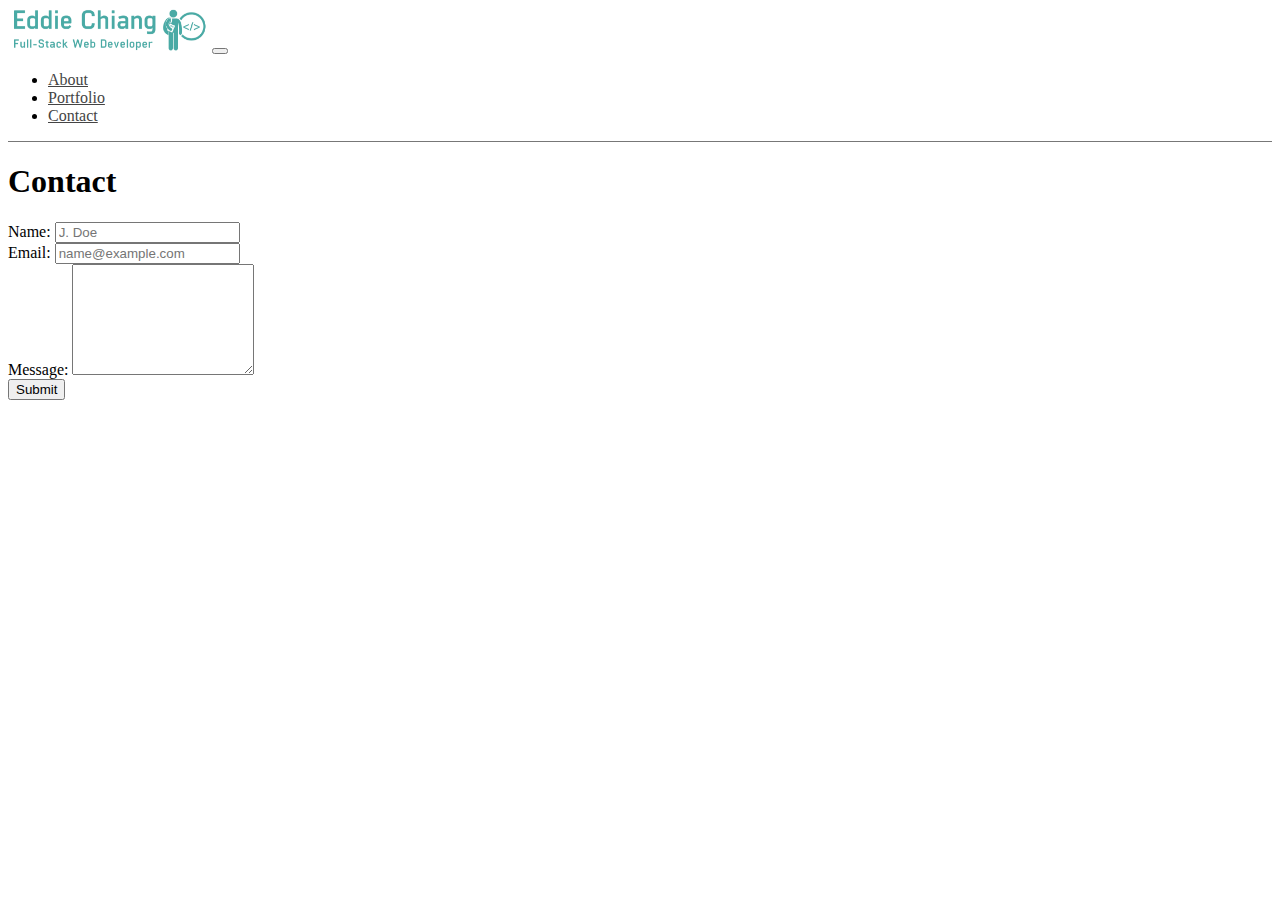
<file: contact.html>
<!DOCTYPE html>
<html lang="en-us">

<head>
  <meta charset="UTF-8">
  <title>Eddie Chiang</title>
  <link rel="shortcut icon" type="image/jpg" href="assets/images/Eddie.jpg" />
  <link rel="stylesheet" href="https://stackpath.bootstrapcdn.com/bootstrap/4.2.1/css/bootstrap.min.css" integrity="sha384-GJzZqFGwb1QTTN6wy59ffF1BuGJpLSa9DkKMp0DgiMDm4iYMj70gZWKYbI706tWS"
    crossorigin="anonymous">
  <link rel="stylesheet" href="https://use.fontawesome.com/releases/v5.7.1/css/all.css" integrity="sha384-fnmOCqbTlWIlj8LyTjo7mOUStjsKC4pOpQbqyi7RrhN7udi9RwhKkMHpvLbHG9Sr" crossorigin="anonymous">
  <link rel="stylesheet" type="text/css" href="assets/css/style.css" />
</head>

<body>

  <nav class="navbar navbar-expand-lg navbar-light" style="background-color: white; border-bottom: 1px solid #777777">
    <div class="container">
      <!-- <a class="navbar-brand" href="#">Eddie Chiang</a> -->
      <img src="assets/images/eddieteallogo.png" width="200px" />
      <button class="navbar-toggler" type="button" data-toggle="collapse" data-target="#navbarSupportedContent"
        aria-controls="navbarSupportedContent" aria-expanded="false" aria-label="Toggle navigation">
        <span class="navbar-toggler-icon"></span>
      </button>
      <div class="collapse navbar-collapse" id="navbarSupportedContent">
        <ul class="navbar-nav mr-auto">
        </ul>
        <ul class="nav navbar-nav navbar-right">
          <li class="nav-item">
            <a class="nav-link" href="index.html">About</a>
          </li>
          <li class="nav-item">
            <a class="nav-link" href="portfolio.html">Portfolio</a>
          </li>
          <li class="nav-item">
            <a class="nav-link" href="contact.html">Contact</a>
          </li>
        </ul>
      </div>
    </div>
  </nav>



  <div class="container" style="background-color: white; margin-top: 20px">
    <div class="row">
      <div class="col-sm-12">
        <div class="page-header">
          <h1>Contact</h1>
        </div>

        <!--This is where the Bootstrap forms begin-->
        <form>
          <div class="form-group">
            <label for="userName">Name:</label>
            <input type="text" class="form-control" id="idName" placeholder="J. Doe">
          </div>
          <div class="form-group">
            <label for="userEmail">Email:</label>
            <input type="email" class="form-control" id="idEmail" placeholder="name@example.com">
          </div>
          <div class="form-group">
            <label for="exampleFormControlTextarea1">Message:</label>
            <textarea class="form-control" id="exampleFormControlTextarea1" rows="7"></textarea>
          </div>
          <button type="submit" class="btn btn-primary">Submit</button>
        </form>
        <p></p>
      </div>
    </div>
  </div>


  <div class="card-footer text-muted fixed-bottom" style="margin-bottom: 0px">
    <div id="footer">
      <span style="color: #4aaaa5">
        <a class=link href="https://www.linkedin.com/in/eddie-t-chiang"><i class="fab fa-linkedin fa-2x "></i></a>
        <a class=link href="https://github.com/echiang73"><i class="fab fa-github fa-2x"></i></a>
        <a class=link href="https://angel.co/eddie-chiang"><i class="fab fa-angellist fa-2x"></i></a>
      </span>
    </div>
  </div>

  <script src="https://code.jquery.com/jquery-3.3.1.slim.min.js" integrity="sha384-q8i/X+965DzO0rT7abK41JStQIAqVgRVzpbzo5smXKp4YfRvH+8abtTE1Pi6jizo"
    crossorigin="anonymous"></script>
  <script src="https://cdnjs.cloudflare.com/ajax/libs/popper.js/1.14.6/umd/popper.min.js" integrity="sha384-wHAiFfRlMFy6i5SRaxvfOCifBUQy1xHdJ/yoi7FRNXMRBu5WHdZYu1hA6ZOblgut"
    crossorigin="anonymous"></script>
  <script src="https://stackpath.bootstrapcdn.com/bootstrap/4.2.1/js/bootstrap.min.js" integrity="sha384-B0UglyR+jN6CkvvICOB2joaf5I4l3gm9GU6Hc1og6Ls7i6U/mkkaduKaBhlAXv9k"
    crossorigin="anonymous"></script>
  <!-- <script>$(function () {
        $('[data-toggle="tooltip"]').tooltip()
      })</script> -->
</body>

</html>


</html>
</file>
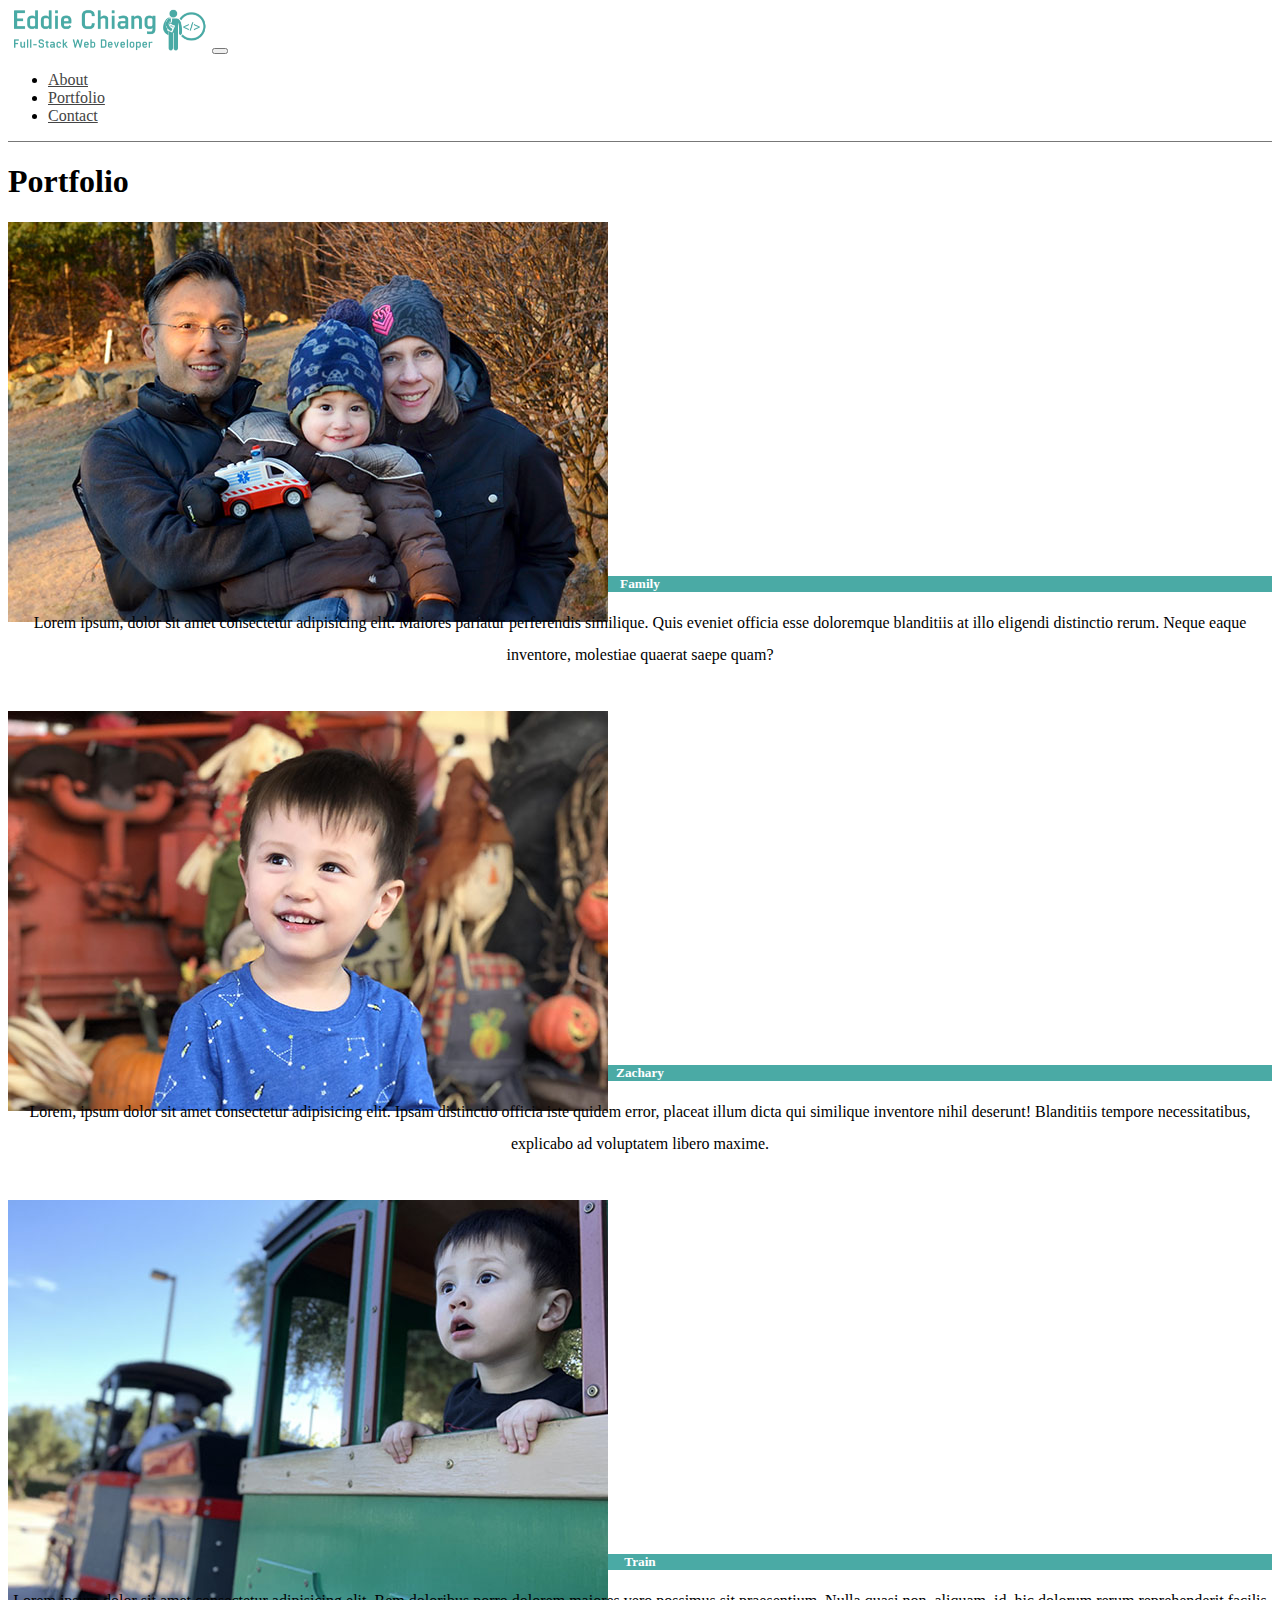
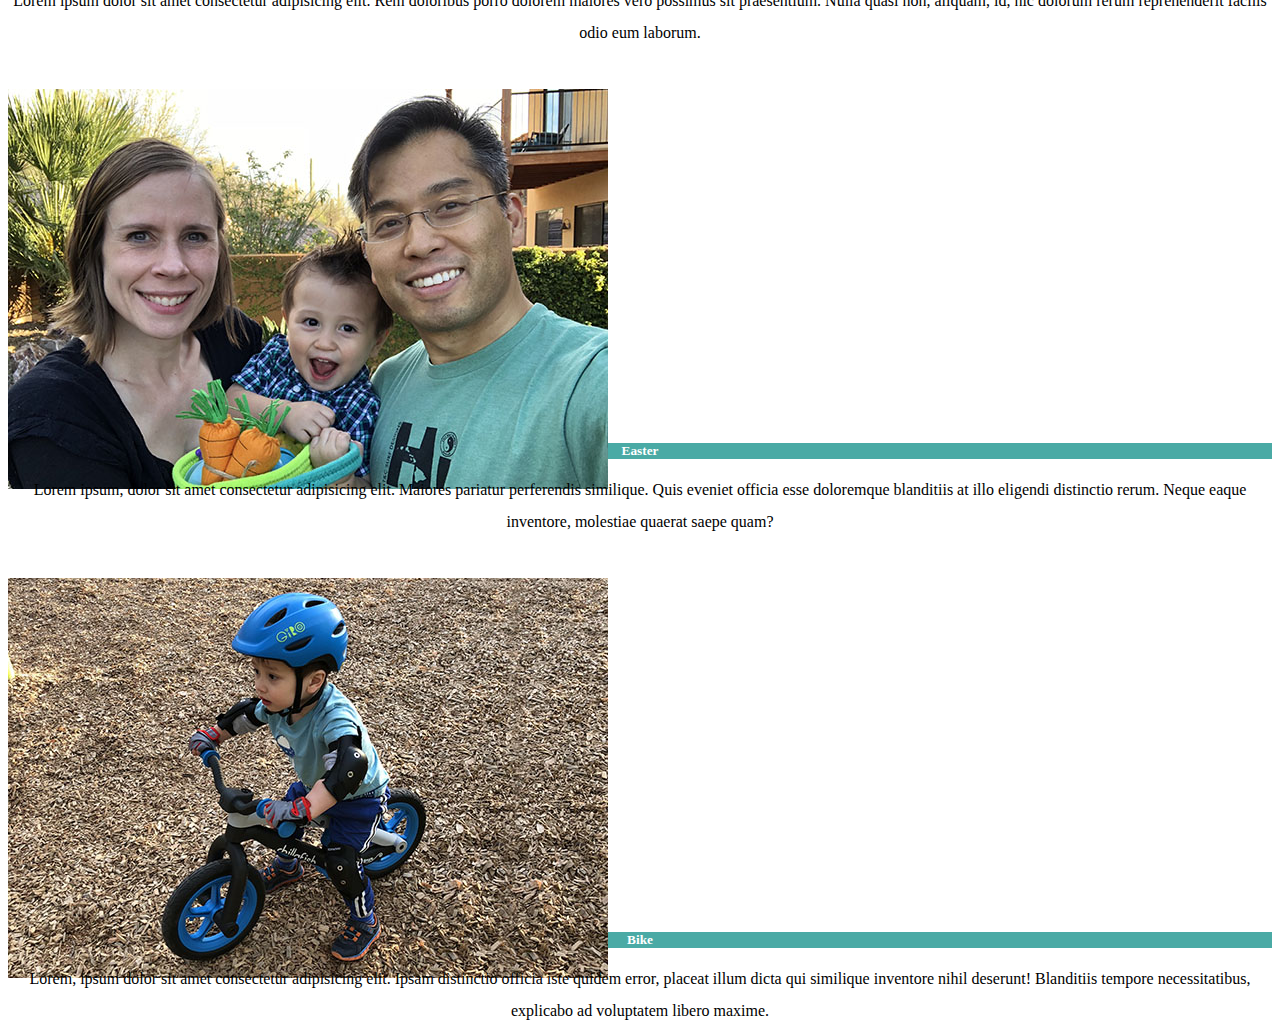
<file: portfolio.html>
<!DOCTYPE html>
<html lang="en-us">

<head>
  <meta charset="UTF-8">
  <title>Eddie Chiang</title>
  <link rel="shortcut icon" type="image/jpg" href="assets/images/Eddie.jpg" />
  <link rel="stylesheet" href="https://stackpath.bootstrapcdn.com/bootstrap/4.2.1/css/bootstrap.min.css" integrity="sha384-GJzZqFGwb1QTTN6wy59ffF1BuGJpLSa9DkKMp0DgiMDm4iYMj70gZWKYbI706tWS"
    crossorigin="anonymous">
  <link rel="stylesheet" href="https://use.fontawesome.com/releases/v5.7.1/css/all.css" integrity="sha384-fnmOCqbTlWIlj8LyTjo7mOUStjsKC4pOpQbqyi7RrhN7udi9RwhKkMHpvLbHG9Sr" crossorigin="anonymous">
  <link rel="stylesheet" type="text/css" href="assets/css/style.css" />
</head>

<body>

  <nav class="navbar navbar-expand-lg navbar-light" style="background-color: white; border-bottom: 1px solid #777777">
    <div class="container">
      <!-- <a class="navbar-brand" href="#">Eddie Chiang</a> -->
      <img src="assets/images/eddieteallogo.png" width="200px" />
      <button class="navbar-toggler" type="button" data-toggle="collapse" data-target="#navbarSupportedContent"
        aria-controls="navbarSupportedContent" aria-expanded="false" aria-label="Toggle navigation">
        <span class="navbar-toggler-icon"></span>
      </button>
      <div class="collapse navbar-collapse" id="navbarSupportedContent">
        <ul class="navbar-nav mr-auto">
        </ul>
        <ul class="nav navbar-nav navbar-right">
          <li class="nav-item">
            <a class="nav-link" href="index.html">About</a>
          </li>
          <li class="nav-item">
            <a class="nav-link" href="portfolio.html">Portfolio</a>
          </li>
          <li class="nav-item">
            <a class="nav-link" href="contact.html">Contact</a>
          </li>
        </ul>
      </div>
    </div>
  </nav>



  <div class="container" style="background-color: white; margin-top: 20px">
    <div class="row">
      <div class="col-sm-12">
        <div class="page-header">
          <h1>Portfolio</h1>
        </div>
        <!--Start of Bootstrap Card Deck-->
        <div class="card-deck">
          <div class="card" style="border: white">
            <img src="assets/images/image1.jpg" class="card-img-top" alt="...">
            <div class="card-body">
              <h5 class="card-title" style="background-color: #4aaaa5; color:white; text-align: center; padding:0px; margin-top:-50px">Family</h5>
              <p class="card-text" style="margin-top: 20px; margin-bottom:40px;">Lorem ipsum, dolor sit amet consectetur adipisicing elit. Maiores pariatur
                perferendis similique. Quis eveniet officia esse doloremque blanditiis at illo eligendi distinctio
                rerum. Neque eaque inventore, molestiae quaerat saepe quam?</p>
            </div>
          </div>
          <div class="card" style="border: white">
            <img src="assets/images/image2.jpg" class="card-img-top" alt="...">
            <div class="card-body">
              <h5 class="card-title" style="background-color: #4aaaa5; color:white; text-align: center; padding:0px; margin-top:-50px">Zachary</h5>
              <p class="card-text" style="margin-top: 20px; margin-bottom:40px;">Lorem, ipsum dolor sit amet consectetur adipisicing elit. Ipsam distinctio officia
                iste quidem error, placeat illum dicta qui similique inventore nihil deserunt! Blanditiis tempore
                necessitatibus, explicabo ad voluptatem libero maxime.</p>

            </div>
          </div>
          <div class="card" style="border: white">
            <img src="assets/images/image3.jpg" class="card-img-top" alt="...">
            <div class="card-body">
              <h5 class="card-title" style="background-color: #4aaaa5; color:white; text-align: center; padding:0px; margin-top:-50px">Train</h5>
              <p class="card-text" style="margin-top: 20px; margin-bottom:40px;">Lorem ipsum dolor sit amet consectetur adipisicing elit. Rem doloribus porro dolorem
                maiores vero possimus sit praesentium. Nulla quasi non, aliquam, id, hic dolorum rerum reprehenderit
                facilis odio eum laborum.</p>

            </div>
          </div>
        </div>

        <div class="card-deck">
          <div class="card" style="border: white">
            <img src="assets/images/image4.jpg" class="card-img-top" alt="...">
            <div class="card-body">
              <h5 class="card-title" style="background-color: #4aaaa5; color:white; text-align: center; padding:0px; margin-top:-50px">Easter</h5>
              <p class="card-text" style="margin-top: 20px; margin-bottom:40px;">Lorem ipsum, dolor sit amet consectetur adipisicing elit. Maiores pariatur
                perferendis similique. Quis eveniet officia esse doloremque blanditiis at illo eligendi distinctio
                rerum. Neque eaque inventore, molestiae quaerat saepe quam?</p>
            </div>
          </div>
          <div class="card" style="border: white">
            <img src="assets/images/image5.jpg" class="card-img-top" alt="...">
            <div class="card-body">
              <h5 class="card-title" style="background-color: #4aaaa5; color:white; text-align: center; padding:0px; margin-top:-50px">Bike</h5>
              <p class="card-text" style="margin-top: 20px; margin-bottom:40px;">Lorem, ipsum dolor sit amet consectetur adipisicing elit. Ipsam distinctio officia
                iste quidem error, placeat illum dicta qui similique inventore nihil deserunt! Blanditiis tempore
                necessitatibus, explicabo ad voluptatem libero maxime.</p>

            </div>
          </div>
          <div class="card" style="border: white">
            <!-- <img src="#" class="card-img-top" alt="..."> -->
            <div class="card-body">
              <h5 class="card-title" style="background-color: white; color:white; text-align: center; padding:0px; margin-top:-50px"></h5>
              <p class="card-text" style="margin-top: 20px; margin-bottom:40px;"></p>

            </div>
          </div>
        </div>
      </div>
    </div>


    <div class="card-footer text-muted fixed-bottom" style="margin-bottom: 0px">
        <div id="footer">
          <span style="color: #4aaaa5">
            <a class=link href="https://www.linkedin.com/in/eddie-t-chiang"><i class="fab fa-linkedin fa-2x "></i></a>
            <a class=link href="https://github.com/echiang73"><i class="fab fa-github fa-2x"></i></a>
            <a class=link href="https://angel.co/eddie-chiang"><i class="fab fa-angellist fa-2x"></i></a>
          </span>
        </div>
      </div>

    <script src="https://code.jquery.com/jquery-3.3.1.slim.min.js" integrity="sha384-q8i/X+965DzO0rT7abK41JStQIAqVgRVzpbzo5smXKp4YfRvH+8abtTE1Pi6jizo"
    crossorigin="anonymous"></script>
  <script src="https://cdnjs.cloudflare.com/ajax/libs/popper.js/1.14.6/umd/popper.min.js" integrity="sha384-wHAiFfRlMFy6i5SRaxvfOCifBUQy1xHdJ/yoi7FRNXMRBu5WHdZYu1hA6ZOblgut"
    crossorigin="anonymous"></script>
  <script src="https://stackpath.bootstrapcdn.com/bootstrap/4.2.1/js/bootstrap.min.js" integrity="sha384-B0UglyR+jN6CkvvICOB2joaf5I4l3gm9GU6Hc1og6Ls7i6U/mkkaduKaBhlAXv9k"
    crossorigin="anonymous"></script>
  <!-- <script>$(function () {
        $('[data-toggle="tooltip"]').tooltip()
      })</script> -->
</body>

</html>
</file>
<file: assets/css/style.css>
nav ul a,
nav .brand-logo {
  color: #444;
}
p {
  line-height: 2rem;
  text-align: center;
}
#myHeader {
  /* padding: 0px 0px 1px 0px; */
  background: #555;
  color: #f1f1f1;
  z-index: 998; /* first number where AFB isn't above the header */
}
.sticky {
  position: fixed;
  top: 0px;
  width: 100%;
}
.sticky + .content {
  padding-top: 60px;
}
#brand-image {
  width: 60px;
  margin-right:10px; 
}

.makeHidden{
  visibility: hidden;
}

.makeVisible{
  visibility: visible;
}

#about {
  padding-top: 25px;
}

#skills {
  background-color: #51a39a;
  padding-top: 40px;
}
#portfolio {
  /* background-color: green; */
  padding-top: 25px;
}
#education {
  background-color: #51a39a;
  padding-top: 25px;
}
#contact {
  background-color: #51a39a;
}
.link{
  color: black;
}

h5 {
  margin: -5px 0 -5px 0;
}
#tagline {
  margin-top:50px;
  width: 325px;
}
#download-button {
  margin-right: 80px;
}
.logos {
  width: 75px;
  display: flex;
  margin-left: auto;
  margin-right: auto;
}
/* Make sure that padding behaves as expected */
* {box-sizing:border-box}

/* Container for skill bars */
.skills-container {
  width: 100%; /* Full width */
  background-color: #ddd; /* Grey background */
  border: 1px black solid;
  margin-top: -18px;
}

.skills {
  text-align: right; /* Right-align text */
  padding: 10px; /*Add some padding */
  color: white; /*Add some color */
}

.html {width: 90%; background-image: linear-gradient(to right, rgb(255, 119, 0), rgb(255, 77, 0)); border-right: 1px black solid} /* Green */
.css {width: 80%; background-image: linear-gradient(to right, rgb(129, 198, 254), #2196F3); border-right: 1px black solid} /* Blue */
.js {width: 70%; background-image: linear-gradient(to right, rgb(250, 237, 163), rgb(208, 201, 0)); border-right: 1px black solid} /* Red */
.node {width: 55%; background-image: linear-gradient(to right, rgb(22, 211, 211), teal); border-right: 1px black solid}
.mern {width: 70%; background-image: linear-gradient(to right, #c9c9c9, #808080); border-right: 1px black solid} /* Dark Grey */
.illustrator {width: 60%; background-image: linear-gradient(to right, rgb(255, 208, 119), orange); border-right: 1px black solid} /* AI Orange */
.photoshop {width: 80%; background-image: linear-gradient(to right, rgb(50, 155, 240), rgb(22, 22, 181)); border-right: 1px black solid} /* PS Blue */

#skills-label {
  margin-bottom: -2px;
  text-align: left;
  position: relative;
  top: 20px;
  left: 5px;
}

.card-title {
  margin-top: -40px;
  color: #51a39a;
}
.fixed-action-btn{
  position: relative;
  margin-top: 22px;
  margin-right: -20px;
  /* right: auto;  */
  /* margin-left: 5%; */
}
#college1, #college2 {
  font-size: 24px;
  text-align: left;
}


.sidenav-trigger {
  color: #26a69a;
}
.parallax-container {
  /* min-height: 380px; */
  min-height: 400px;
  line-height: 0;
  height: auto;
  color: rgba(255,255,255,.9);
}
.parallax-container .section {
  width: 100%;
}

/* tooltip for copying email address to clipboard*/
.tooltip {
  position: relative;
  display: inline-block;
  border-bottom: 1px dotted black;
}

.tooltip .tooltiptext {
  visibility: hidden;
  width: 300px;
  background-color: #555;
  color: #fff;
  text-align: center;
  border-radius: 6px;
  padding: 5px;
  position: absolute;
  z-index: 1;
  /* bottom: 150%; */
  top: -5px;
  /* left: 50%; */
  left: 110%;
  /* margin-left: -75px; */
  opacity: 0;
  transition: opacity 0.3s;
}

.tooltip .tooltiptext::after {
  content: "";
  position: absolute;
  /* top: 100%; */
  top: 50%;
  /* left: 50%; */
  right: 100%;
  /* margin-left: -5px; */
  margin-top: -5px;
  border-width: 5px;
  border-style: solid;
  border-color: transparent #555 transparent transparent;
}

.tooltip:hover .tooltiptext {
  visibility: visible;
  opacity: 1;
}



@media only screen and (max-width : 992px) {
  .parallax-container .section {
    position: absolute;
    top: 40%;
  }
  #index-banner .section {
    top: 10%;
  }
  #tagline {
    margin-top: 300px;
    width: 100%;
  }
  #download-button {
    display: none;
  }
  .logos {
    width: 60px;
  }
}

@media only screen and (max-width : 600px) {
  #index-banner .section {
    top: 0;
    position: relative; /* to keep image same height */
  }
  #myHeader {
    padding: 0px 0px 50px 0px;
  }
  #logo-container {
    margin-left: 20px;
    font-size: 1.7rem;
  }
  #brand-image {
    width: 50px; 
  }
  #tagline {
    margin-top: 350px;
    width: 100%;
  }
  #download-button {
    display: none;
  }
}

.icon-block {
  padding: 0 15px;
}
.icon-block .material-icons {
  font-size: inherit;
}
footer.page-footer {
  margin: 0;
}
</file>
